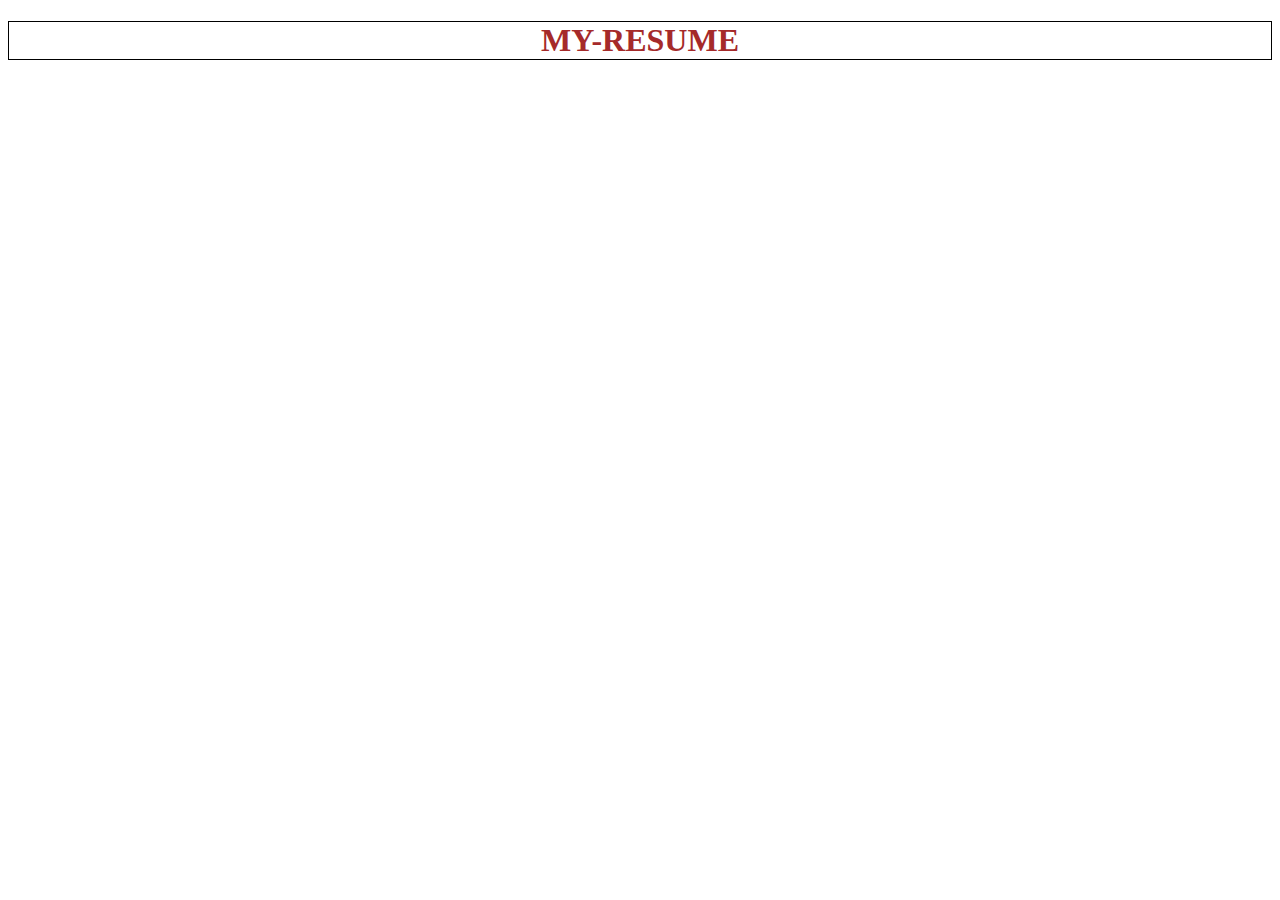
<file: HTML/index.html>
<!DOCTYPE html>
<html lang="en">
<head>
    <meta charset="UTF-8">
    <meta http-equiv="X-UA-Compatible" content="IE=edge">
    <meta name="viewport" content="width=device-width, initial-scale=1.0">
    <title>IM-SANE</title>
    <link rel="stylesheet" href="../CSS/style.css">
</head>
<body>
    <section class="resume">
        <div class="container">
            <h1>MY-RESUME</h1>
        </div>
    </section>
</body>
</html>
</file>
<file: CSS/style.css>
h1{
    color: brown;
    text-align: center;
    border: 1px solid black;
}
</file>
